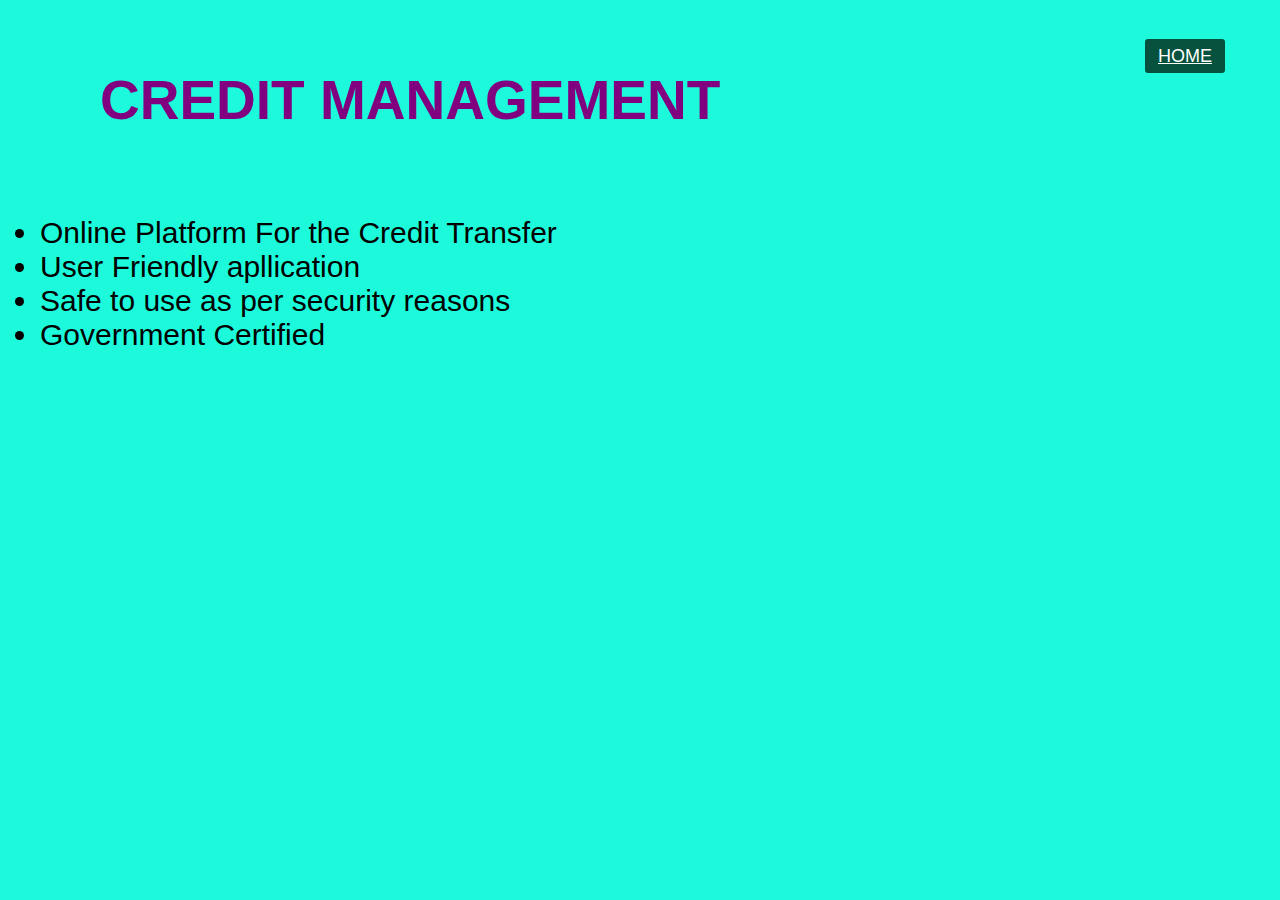
<file: about.html>
<html>
	<head>
		<title>About us</title>
		
		<style>
		
	
body{
 margin:0;
 padding: 0;
 font-family:sans-serif;
 background:#1dfadb;
 background-size: cover; 
}
      h1
{
	color:#1c8adb;
	margin-bottom:100px;
}
nav ul{
	float:right;
	margin-right:50px;
}
nav ul li{
	display:inline-block;
	line-height:80px;
	margin:0 5px;
}
nav ul li a{
	color:white;
	font-size:18px;
	padding:7px 13px;
	border-radius:3px;
	text-transform:uppercase;
}
a.active,a:hover{
	background:#07523e;
	transition:0.5s;
}
label.logo{
	color:purple;
	font-size:55px;
	line-height:200px;
	padding:0 100px;
	font-weight:bold;
}
.checkbtn{
font-size:30px;
color:white;
float:right;
line-height:80px;
margin-right:40px;
cursor:pointer;
display:none;	
}
#check{
	display:none;
}
li{
font-size:30px;
}
    </style>
	</head>
	<body>
		<nav>
			<input type="checkbox" id="check">
			<label for="check" class="checkbtn">
			<i class="fas fa-bars"></i>
			</label>
			<label class="logo">CREDIT MANAGEMENT</label>
		
				<ul>
					<li><a class="active" href="index.html">Home</a></li>
					
				</ul>
		</nav>
		<div class="text-box">
                                        
                    <ul class="points">
                        <li>Online Platform For the Credit Transfer</li>
                        <li>User Friendly apllication</li>
                        <li>Safe to use as per security reasons</li>
                        <li>Government Certified</li>
                    </ul> 
                </div>
		
	</body>
</html>
</file>
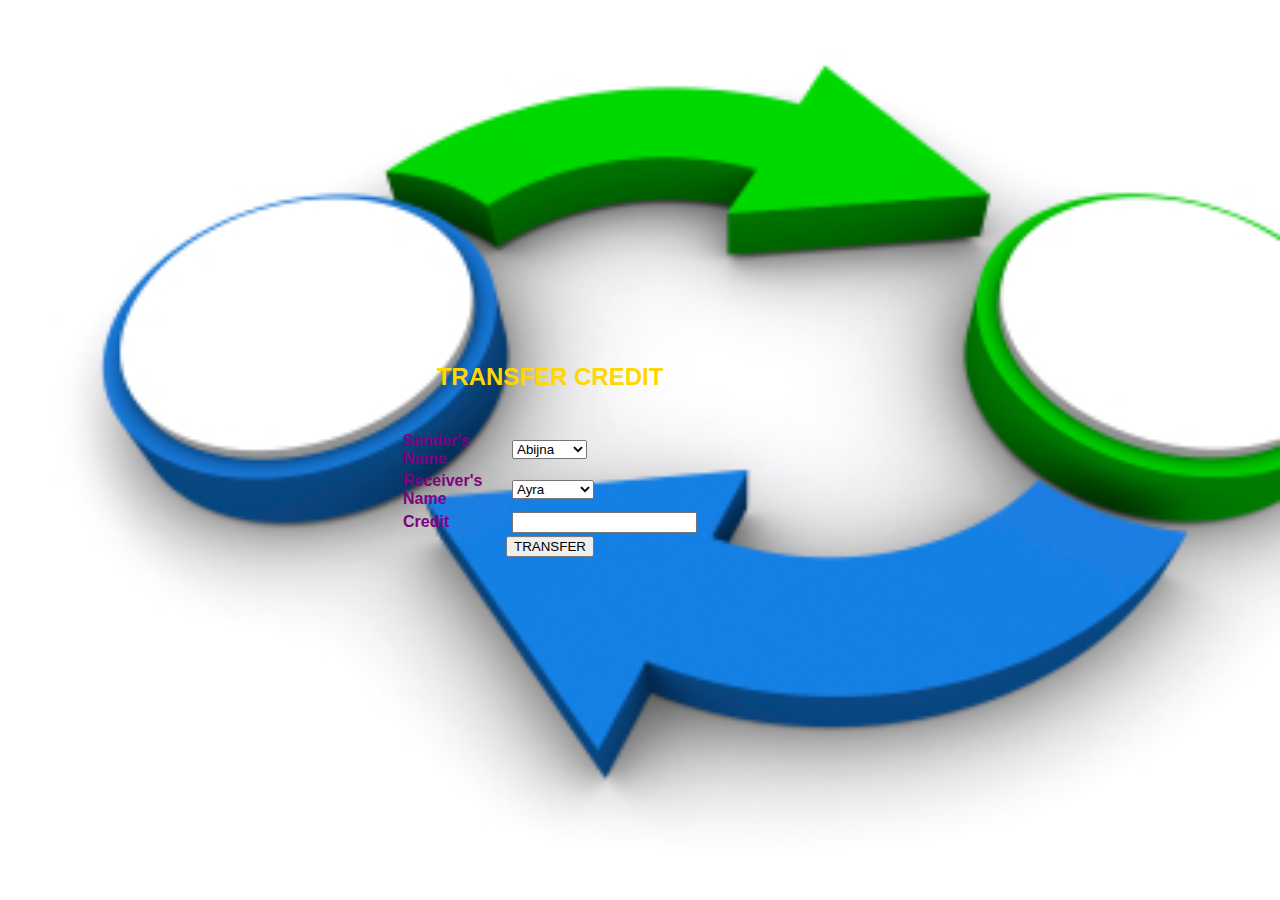
<file: transfer.html>
<html>
<style type="text/css">
body{
 margin:0;
 padding: 0;
 font-family:sans-serif;
 background-image: url("pay.jpg");
 background-size: cover; 
}
form{
width: 300px;
position : absolute;
top:50%;
left:50%;
transform: translate(-80%,-50%);
color:gold;
}
table{
color:purple;
font-weight:bold;
}

</style>
<body>
<form action="transfer.php" method="POST">
<center>
<h2>TRANSFER CREDIT</h2>
<table><tr><td align="left">
Sender's Name</td><td><select name="sender">
  
  <option value="Abijna">Abijna</option>
  <option value="Bhavana">Bhavana</option>
  <option value="seetha">seeths</option>
  <option value="vaishnav">vaishnav</option>
  <option value="shanthi">shanthi</option>
  <option value="manasa">manasa</option>
  <option value="Geetha">Geetha</option>
  <option value="kalyan">kalyan</option>  
  <option value="raghu">raghu</option>
  <option value="Jeevan">Jeevan</option>
</select></td></tr>
<tr><td>
Receiver's Name</TD><td><select name="receiver">
  
  <option value="Ayra">Ayra</option>
  <option value="Bhoomika">Bhoomika</option>
  <option value="royal">royal</option>
  <option value="Deeksha">Deeksha</option>
  <option value="jeevika">jeevika</option>
  <option value="riya">riya</option>
  <option value="Girish">Girish</option>
  <option value="Hithesh">Hithesh</option>  
  <option value="Indira">Indira</option>
  <option value="malathi">malathi</option>
</select></TD></TR>
<TR><TD>Credit</TD><TD><input type="text" name="credits"></TD></TR><br>
</TABLE><input type="submit" value="TRANSFER">

</form>

</body>
</html>
</file>
